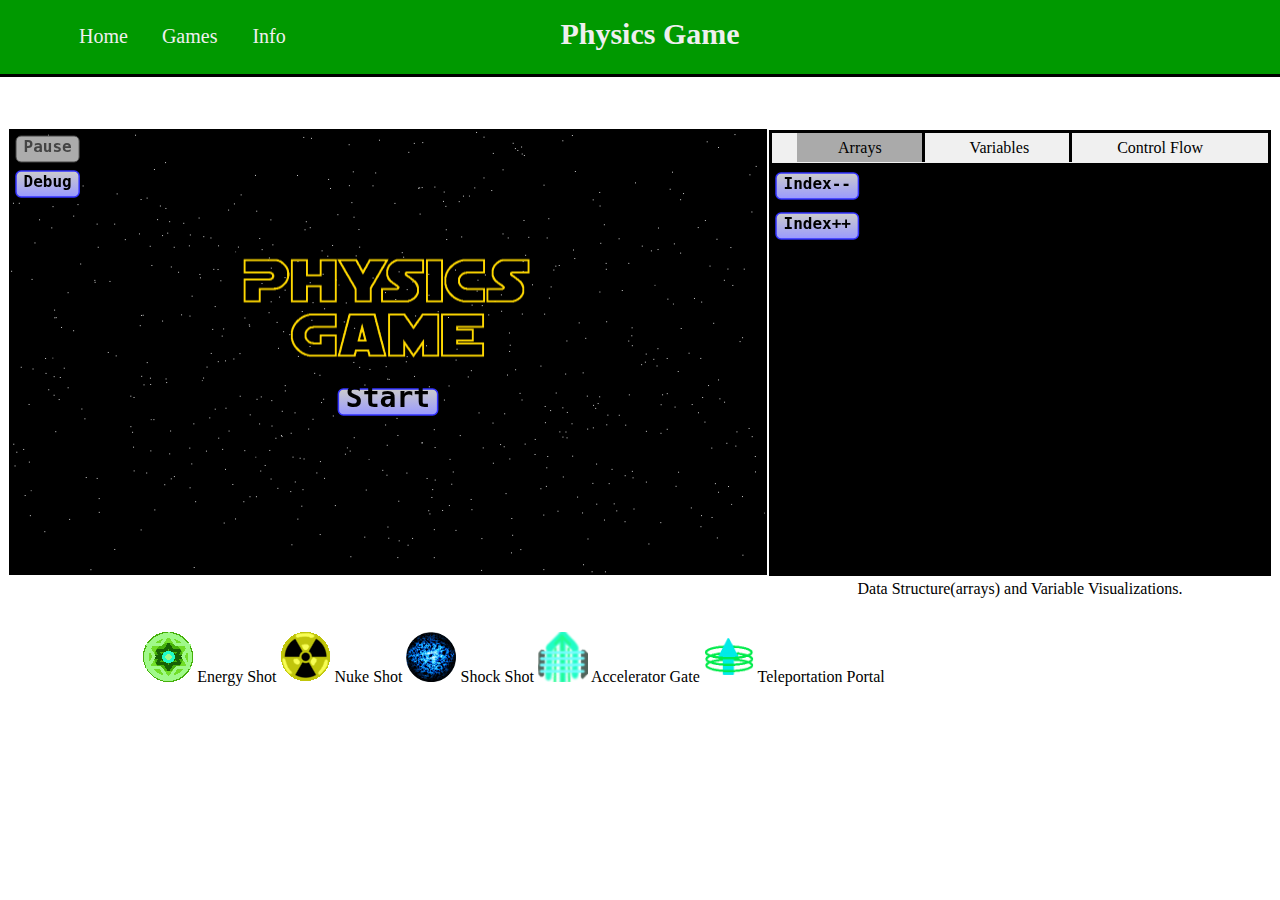
<file: index.html>
<!DOCTYPE HTML>
<html>
  <head>
	<meta charset="utf-8"/>
  	<link type="text/css" rel="stylesheet" href="physics_game.css" />
  </head>
  <body>
  	<!-- <h1 id="top_bar">Physics Game!</h1> -->
  	<div id="top_bar">
	  	<div id="top_nav">
	  		<ul>
	  			<li class="nav"><a href="home.html">Home</a></li>
	  			<li class="nav"><a href="index.html">Games</a>
	  				<ul id="games">
	  					<li><a href="index.html">Physics Game</a></li>
	  				</ul>
	  			</li>
	  			<li class="nav"><a href="about.html">Info</a>
	  				<ul id="info">
	  					<li><a href="/about.html">About</a></li>
	  					<li><a href="/gameinfo.html">Physics Game Info</a></li>
	  				</ul>
	  			</li>
	  		</ul>
	  		<!-- <a class="nav" href="#">Home</a>
	  		<a class="nav" href="#">Games
	  			<a class="nav dropdown" href="#">Physics Game</a>
	  		</a>
	  		<a class="nav" href="#">Info
	  			<a class="nav dropdown" href="#">Physics Game Info</a>
	  		</a> -->
	  	</div>
	  	<div id="page_title">Physics Game</div>
	  </div>

  	<table id="canvases">
  		<tr>
  			<td id="game">
  				<canvas id="physicsCanvas"></canvas>
  			</td>
  			<td id="vis">
  				<table>
  					<tr>
  						<ul id="vis_selector">
  							<li class="vis_tab" id="a_tab" onclick = "vis_tab = 1;">Arrays</li>
  							<li class="vis_tab" id="v_tab" onclick = "vis_tab = 2;">Variables</li>
  							<li class="vis_tab" id="cf_tab" onclick = "vis_tab = 3;">Control Flow</li>
  						</ul>
  					</tr>
  					<tr>
  						<canvas id="v_canvas" width="500" height="560" ></canvas>
  						<table>
  							<tr>
  								Data Structure(arrays) and Variable Visualizations. 
  						  </tr>
  						</table>
  					</tr>
  				</table>
  			</td>
  		</tr>
  	</table>
		<!-- This division of inputs is temporary until we get the different canvases working together -->
		<table>
			<tr id="input_fields">
				<td id="physics_input"> <!-- input for physics canvas -->
			 		<ul id="input">
			     <!-- <li>
			      	Velocity: 
			      	<button class="inc_btn" type="button">+</button> 
			      	<input id="v_value" class="input_value" type="number" min="50" max="500"> m/s 
			      	<button class="dec_btn" type="button">-</button>
			      </li>
			      <li>
			      	Cannon &#920;: 
			      	<button class="dec_btn" type="button">+</button> 
			      	<input id="t_value" class="input_value" type="number" min="0" max="90"> Deg 
			      	<button class="inc_btn" type="button">-</button>
			      </li>
			      <li>
			      	Cannon Height:
			      	<button class="inc_btn" type="button">+</button> 
			      	<input id="h_value" class="input_value" type="number" min="0" max="90"> m 
			      	<button class="dec_btn" type="button">-</button>
			      </li>
			    </ul>-->
			        <!-- Click the ball with which you want to fire. Click where you would like to launch the ball from in the blue gravity well. Then drag your click where you want to change the launch angle and force applied to the ball.<br></br> -->
			  	<img src="images/energy_ball.png" width="50" height="50" onclick="set_ball_type('iron_ball');">
	
			  	   Energy Shot
			    </img>

			  	<img src="images/radioactive_ball.png" width="50" height="50" onclick="set_ball_type('steel_ball');">
	
			  	   Nuke Shot
			    </img>

			  	<img src="images/electrical_ball.png" width="50" height="50" onclick="set_ball_type('rubber_ball');">
		
			  	  Shock Shot
			    </img>
			   
			   	<img src="images/accelerator_gate.png" width="50" height="50" onclick="set_powerup_type('powerup_force');">
		
			  	  Accelerator Gate
			    </img>
				
				<img src="images/powerup_teleport_blue.png" width="50" height="50" onclick="set_powerup_type('powerup_teleport_blue');">
		
			  	  Teleportation Portal
			    </img>
				
			  </td> <!-- end physics_input -->
			  <td id="vis_input">	<!-- input for Tyler's vis canvas -->
	      </td> <!-- end vis_input -->
	    </tr> <!-- end input_fields -->


  </body>
  <script type="text/javascript" src="https://ajax.googleapis.com/ajax/libs/jquery/2.1.3/jquery.min.js"></script>
  <script type="text/javascript" src="input.js"></script>
  <script type="text/javascript" src="game_files/utility.js"></script>
  <script type="text/javascript" src="vis_files/variable_visualization.js"></script>
  <script type="text/javascript" src="vis_files/flowchart_visualization.js"></script>
  <script type="text/javascript" src="vis_files/array_visualization.js"></script>
  <script type="text/javascript" src="game_files/matter.js"></script>
  <script type="text/javascript" src="game_files/matter_extras.js"></script>
  <script type="text/javascript" src="game_files/matterdemo.js"></script>
  <script type="text/javascript" src="vis_files/visualizationdemo.js"></script>
  <script type="text/javascript" src="analytics.js"></script>
</html>
</file>
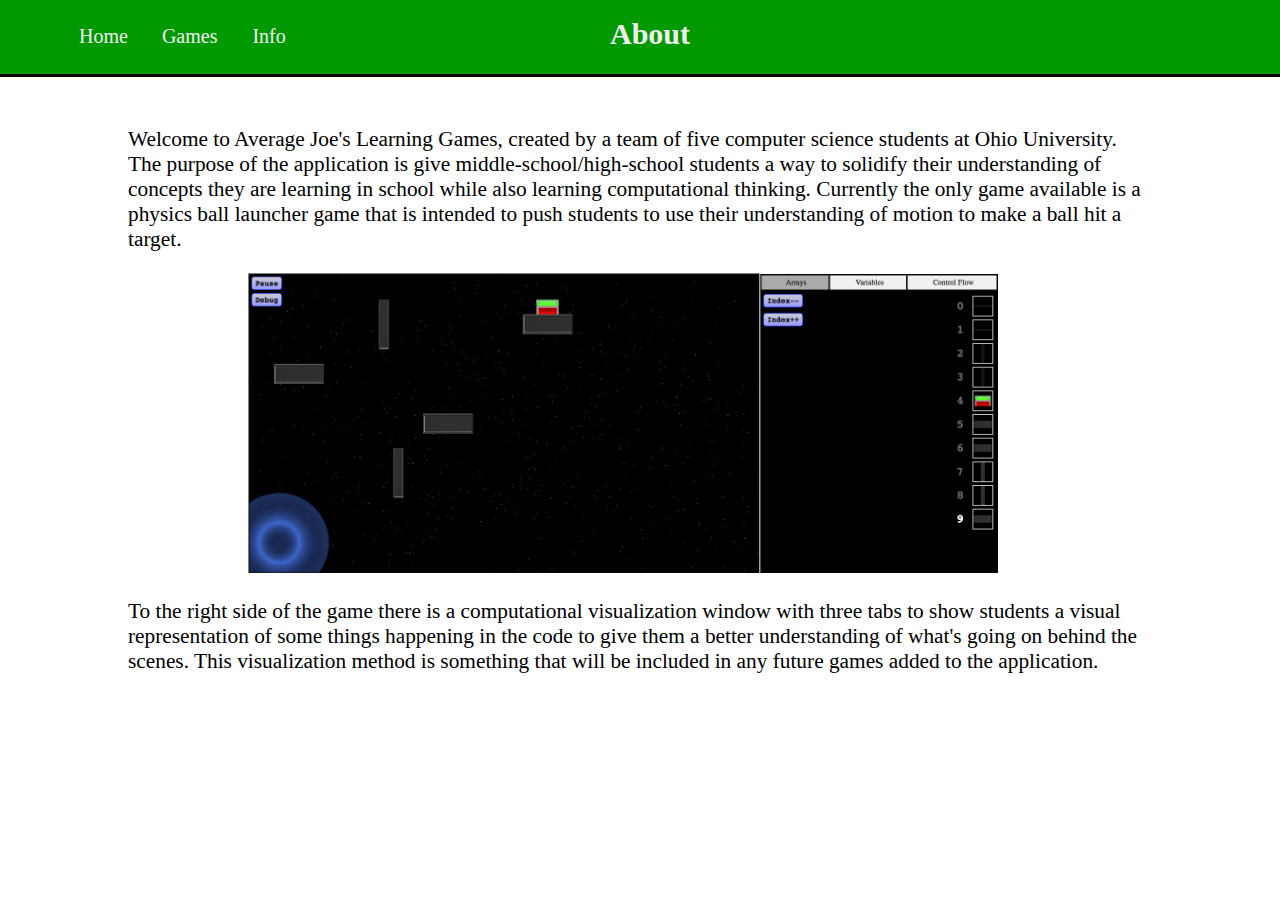
<file: about.html>
<!DOCTYPE HTML>
<html>
  <head>
	<meta charset="utf-8"/>
  	<link type="text/css" rel="stylesheet" href="physics_game.css" />
  	<link type="text/css" rel="stylesheet" href="styles.css" />
  </head>
  <body>
  	<!-- <h1 id="top_bar">Physics Game!</h1> -->
  	<div id="top_bar">
	  	<div id="top_nav">
	  		<ul>
	  			<li class="nav"><a href="home.html">Home</a></li>
	  			<li class="nav"><a href="index.html">Games</a>
	  				<ul id="games">
	  					<li><a href="index.html">Physics Game</a></li>
	  				</ul>
	  			</li>
	  			<li class="nav"><a href="about.html">Info</a>
	  				<ul id="info">
	  					<li><a href="/about.html">About</a></li>
	  					<li><a href="/gameinfo.html">Physics Game Info</a></li>
	  				</ul>
	  			</li>
	  		</ul>
	  	</div>
	  	<div id="page_title">About</div>
	  </div>
	  <div id="content">
	  	<p class='about'>
	  		Welcome to Average Joe's Learning Games, created by a team of five computer science students at Ohio University. The purpose of the application is give middle-school/high-school students a way to solidify their understanding of concepts they are learning in school while also learning computational thinking. Currently the only game available is a physics ball launcher game that is intended to push students to use their understanding of motion to make a ball hit a target. 
	  	</p>
	  	<img id='about_img' src='/images/pginfo9.png' height='300'/>
	  	<p class='about'>
	  		To the right side of the game there is a computational visualization window with three tabs to show students a visual representation of some things happening in the code to give them a better understanding of what's going on behind the scenes. This visualization method is something that will be included in any future games added to the application.
	  	</p>
	  </div>
	</body>
	<script type="text/javascript" src="https://ajax.googleapis.com/ajax/libs/jquery/2.1.3/jquery.min.js"></script>
	<script type="text/javascript" src="input.js"></script>
	<script>function linkToGame(){window.location.assign('/');}</script>
</html>
</file>
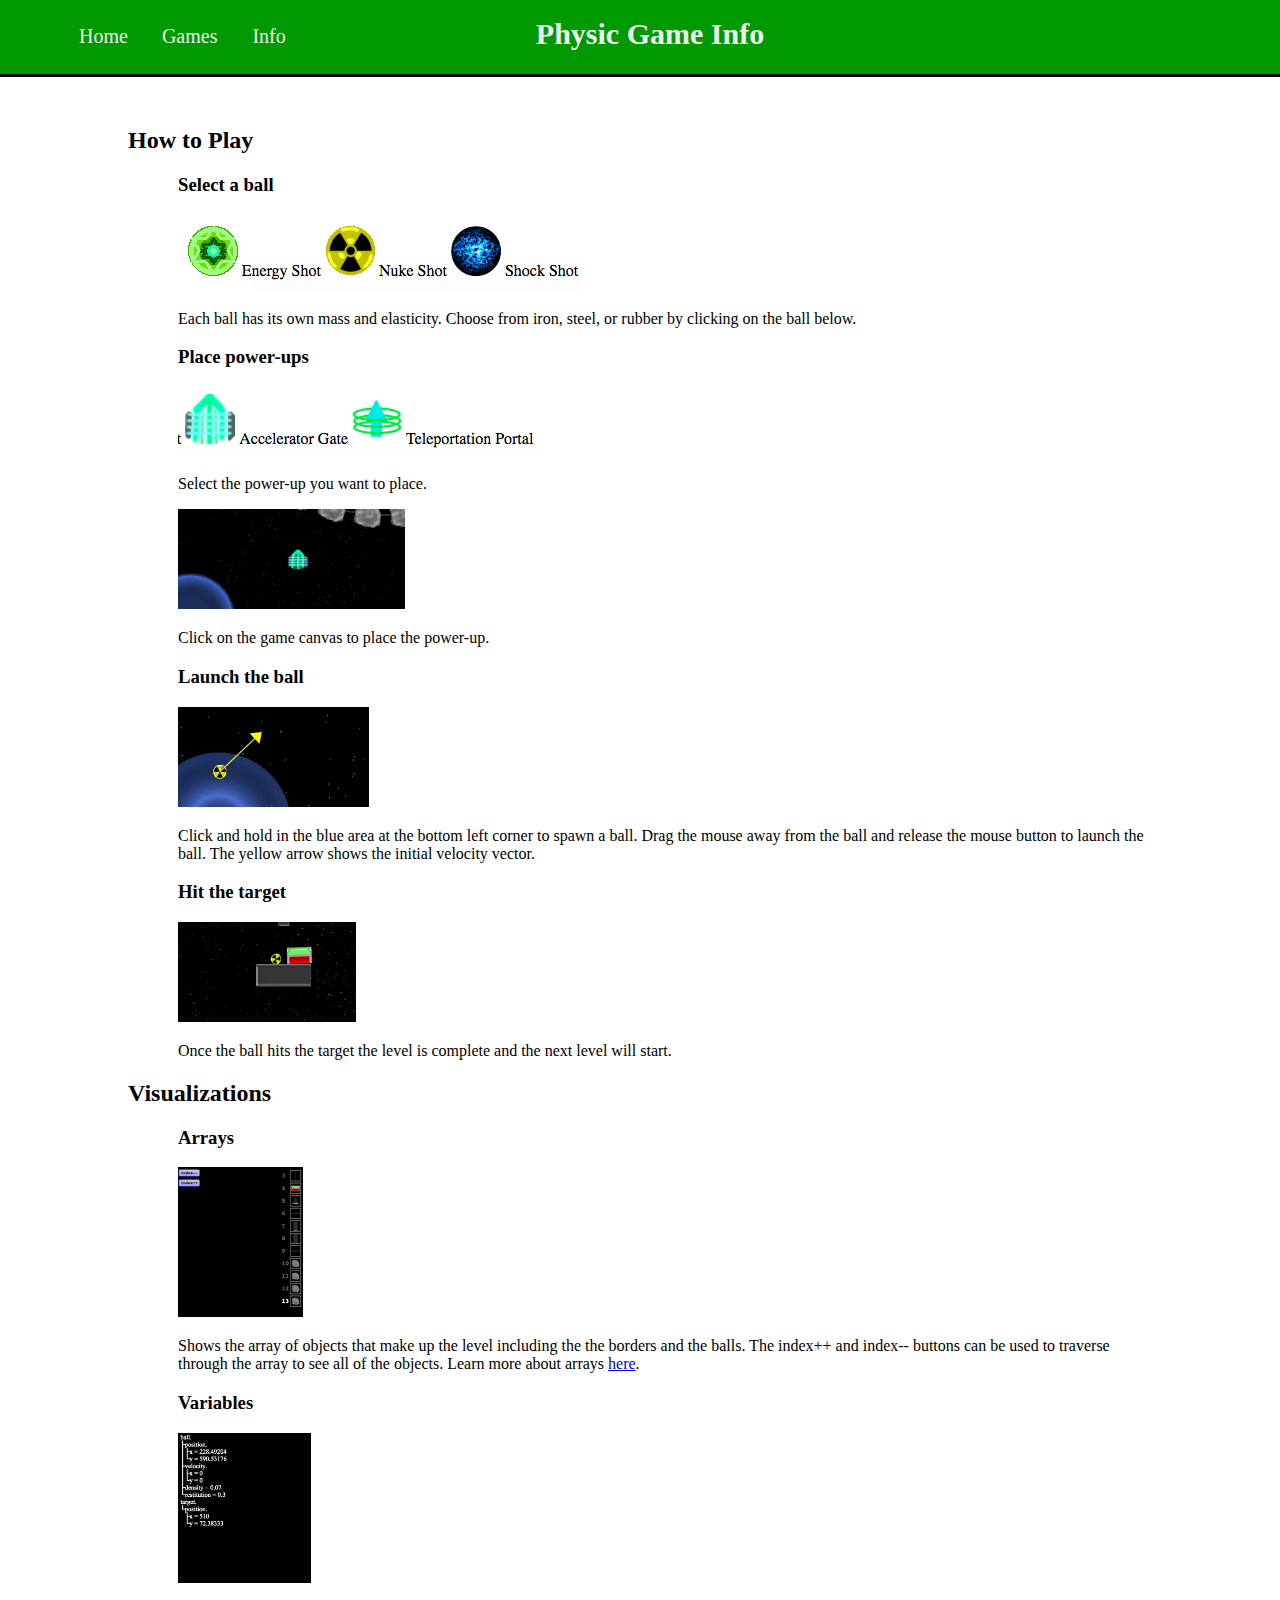
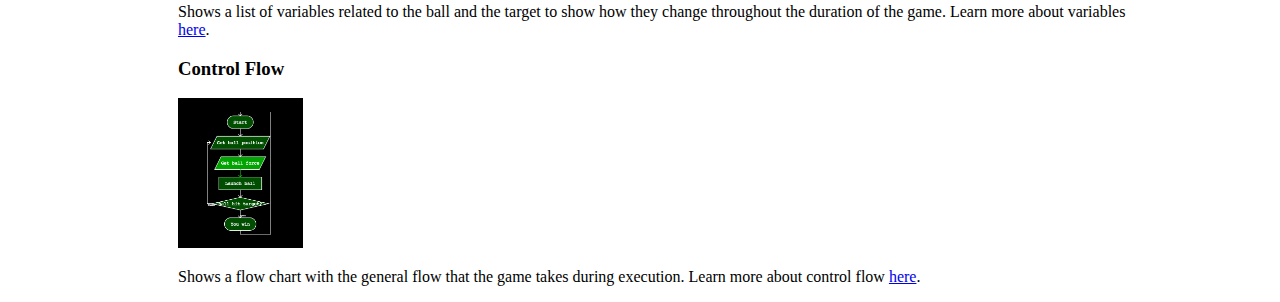
<file: gameinfo.html>
<!DOCTYPE HTML>
<html>
  <head>
	<meta charset="utf-8"/>
  	<link type="text/css" rel="stylesheet" href="physics_game.css" />
  	<link type="text/css" rel="stylesheet" href="styles.css" />
  </head>
  <body>
  	<!-- <h1 id="top_bar">Physics Game!</h1> -->
  	<div id="top_bar">
	  	<div id="top_nav">
	  		<ul>
	  			<li class="nav"><a href="home.html">Home</a></li>
	  			<li class="nav"><a href="index.html">Games</a>
	  				<ul id="games">
	  					<li><a href="index.html">Physics Game</a></li>
	  				</ul>
	  			</li>
	  			<li class="nav"><a href="about.html">Info</a>
	  				<ul id="info">
	  					<li><a href="/about.html">About</a></li>
	  					<li><a href="/gameinfo.html">Physics Game Info</a></li>
	  				</ul>
	  			</li>
	  		</ul>
	  	</div>
	  	<div id="page_title">Physic Game Info</div>
	  </div>
	  <div id="content">
	  	<h2>How to Play</h2>
	  	<div class='indent'>
				<h3>Select a ball</h3>
				<img src='/images/pginfo1.png' />
				<p>
					Each ball has its own mass and elasticity. Choose from iron, steel, or rubber by clicking on the ball below.
				</p>
				<h3>Place power-ups</h3>
				<img src='/images/pginfo2.png' />
				<p>
					Select the power-up you want to place.
				</p>
				<img src='/images/pginfo3.png'  height='100' />
				<p>
				  Click on the game canvas to place the power-up.
				</p>
				<h3>Launch the ball</h3>
				<img src='/images/pginfo4.png' height='100' />
				<p>
					Click and hold in the blue area at the bottom left corner to spawn a ball. Drag the mouse away from the ball and release the mouse button to launch the ball. The yellow arrow shows the initial velocity vector.
				</p>
				<h3>Hit the target</h3>
				<img src='/images/pginfo5.png' height='100' />
				<p>
					Once the ball hits the target the level is complete and the next level will start.
				</p>
			</div>
			<h2>Visualizations</h2>
			<div class='indent'>
				<h3>Arrays</h3>
				<img src='/images/pginfo6.png' height='150' />
				<p>
					Shows the array of objects that make up the level including the the borders and the balls. The index++ and index-- buttons can be used to traverse through the array to see all of the objects. Learn more about arrays <a href="https://en.wikipedia.org/wiki/Array_data_structure">here</a>.
				</p>
				<h3>Variables</h3>
				<img src='/images/pginfo7.png' height='150' />
				<p>
					Shows a list of variables related to the ball and the target to show how they change throughout the duration of the game. Learn more about variables <a href="https://en.wikipedia.org/wiki/Variable_(computer_science)">here</a>.
				</p>
				<h3>Control Flow</h3>
				<img src='/images/pginfo8.png' height='150' />
				<p>
					Shows a flow chart with the general flow that the game takes during execution. Learn more about control flow <a href="https://en.wikipedia.org/wiki/Control_flow">here</a>.
				</p>
			</div>
	  </div>
	</body>
	<script type="text/javascript" src="https://ajax.googleapis.com/ajax/libs/jquery/2.1.3/jquery.min.js"></script>
	<script type="text/javascript" src="input.js"></script>
	<script>function linkToGame(){window.location.assign('/');}</script>
</html>
</file>
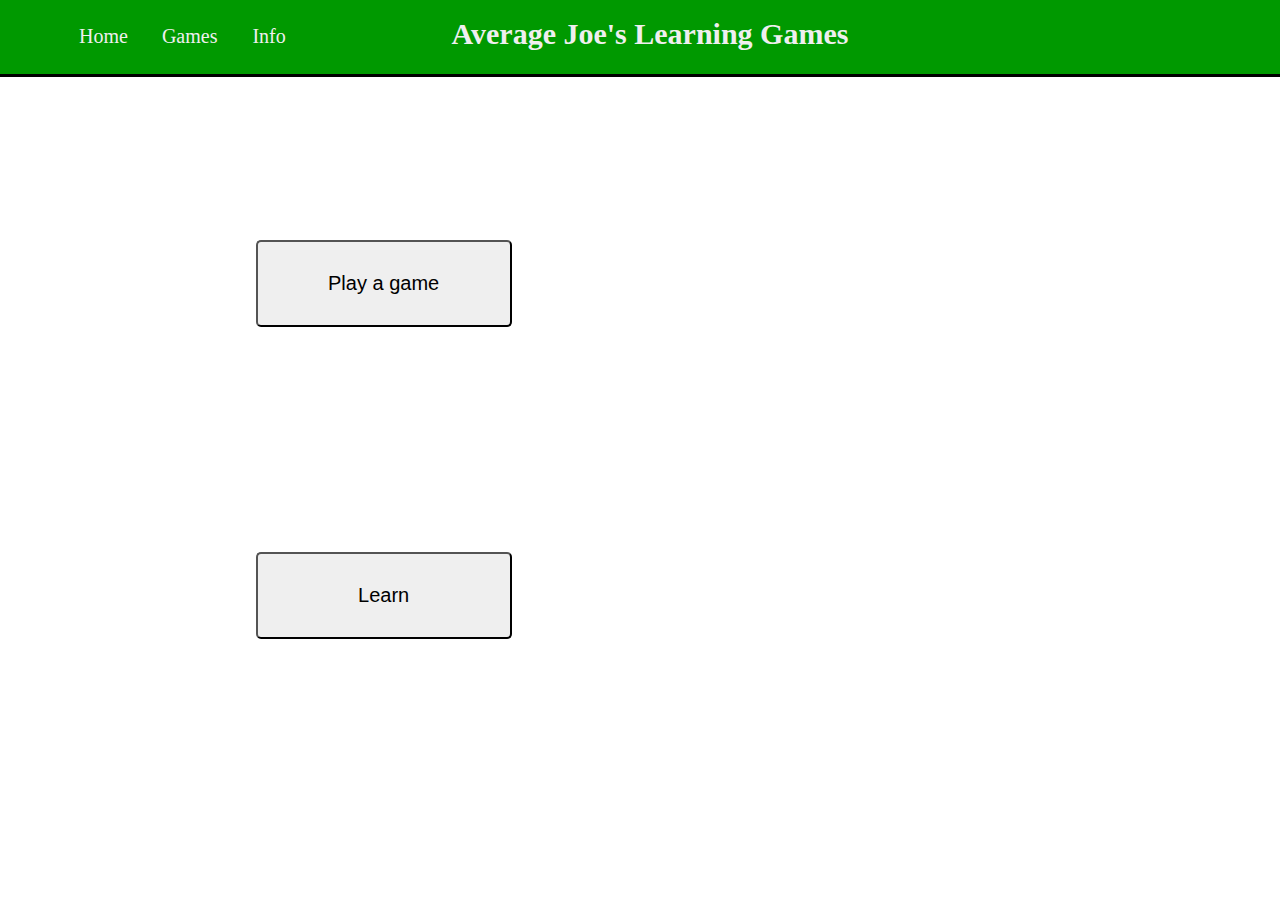
<file: home.html>
<!DOCTYPE HTML>
<html>
  <head>
	<meta charset="utf-8"/>
  	<link type="text/css" rel="stylesheet" href="physics_game.css" />
  	<link type="text/css" rel="stylesheet" href="styles.css" />
  </head>
  <body>
  	<!-- <h1 id="top_bar">Physics Game!</h1> -->
  	<div id="top_bar">
	  	<div id="top_nav">
	  		<ul>
	  			<li class="nav"><a href="home.html">Home</a></li>
	  			<li class="nav"><a href="index.html">Games</a>
	  				<ul id="games">
	  					<li><a href="index.html">Physics Game</a></li>
	  				</ul>
	  			</li>
	  			<li class="nav"><a href="about.html">Info</a>
	  				<ul id="info">
	  					<li><a href="about.html">About</a></li>
	  					<li><a href="/gameinfo.html">Physics Game Info</a></li>
	  				</ul>
	  			</li>
	  		</ul>
	  	</div>
	  	<div id="page_title">Average Joe's Learning Games</div>
	  </div>
	  <div id="content">
	  	<ul>
	  		<li id='select_game'>
	  			<button onclick="linkToGame()">Play a game</button>
	  		</li>
	  		<li id='select_learn'>
	  			<button>Learn</button>
	  		</li>
	  	</ul>
	  </div>
	</body>
	<script type="text/javascript" src="https://ajax.googleapis.com/ajax/libs/jquery/2.1.3/jquery.min.js"></script>
	<script type="text/javascript" src="input.js"></script>
	<script>function linkToGame(){window.location.assign('/');}</script>
</html>
</file>
<file: physics_game.css>
body{
  margin: 0;
}
ul{
  padding: 0;
}
li{
  display: inline;
  list-style-type: none;
  margin: 0 15px;
}
#top_bar{
  width: 100%;
  background-color: #009900;
  color: #efefef;
  padding: 37px 0;
  margin: 0 0 50px 0;
  border-bottom: 3px solid black;
}
#top_nav{
  width: 20%;
  margin: 0;
  padding: 10px;
  padding-left: 5%;
  float: left;
  margin-top: -38px;
}
#top_nav ul{
  width: 250px;
}
.nav{
  font-size: 20px;
  cursor: pointer;
  margin: 0;
}
.nav a{
  text-decoration: none;
  color: #efefef;
  padding: 5px 15px;
}
.nav a:hover{
  background: #006600
}
.nav:hover ul{
  display: block;
}
.nav ul{
  display: none;
  position: relative;
  background: #060;
  float: right;
}
.nav ul li{
  display: block;
  padding: 5px 15px;
}
#games{
  left: 83px;
}
#info{
  left: 173px;
}
#page_title{
  width: 50%;
  float: left;
  text-align: center;
  font-size: 30px;
  font-weight: bold;
  margin-top: -20px;
}
#canvases{
  text-align: center;
  margin: 15px auto;
}
#game{
  vertical-align: top;
}
#vis_selector{
  margin: 0;
  padding: 6px 0;
  border: 3px solid black;
  margin-top: 1px;
  background-color: #f0f0f0;
}
#vis_selector li{
    padding: 6px 47px 6px 50px;
}
.vis_tab{
  width: 100%;
  margin: 0;
  cursor: pointer;
}
#a_tab{
  border-right: 3px solid black;
  background-color: #aaa;
}
#v_tab{
  border-right: 3px solid black;
}
#cf_tab{
}
#vis{
  
}
td{
  padding: 0;
}
canvas {
  border: 2px solid black;
}
#frame{
  margin-top: 15px;
  border: 2px solid black;
}
table{
  margin: auto;
  text-align: center;
}
#input{
  width: 1024px;
  margin: 15px 0;
  text-align: center;
}
#physics_input{
  width: 1024px;
}
#play_btns{
  text-align: center;
  margin: auto;
  width: 1024px;
}
#play_btns li{
  margin: 0 10px
}
#vis_input{
  width: 500px;
}
input[type=number]::-webkit-inner-spin-button,
input[type=number]::-webkit-outer-spin-button {
    -webkit-appearance: none;
    margin: 0;
}

@media only screen and (max-width: 1600px){
  #canvases{
    margin: 15px 30px;
  }
}
@media only screen and (max-width: 1550px){
  #canvases{
    margin: 15px auto;
  }
  #vis_selector li {
    padding: 6px 40px 6px 41px;
  }
}
</file>
<file: styles.css>
#content{
  width: 1024px;
  margin: auto;
}
#content ul li button{
  width: 25%;
  margin: 11%;
  padding: 30px;
  font-size: 20px;
  border-radius: 5px;
}
#select_game{
  
}
#select_learn{
  
}
.indent{
	padding-left: 50px;
}
.about{
	font-size: 16pt;
}
#about_img{
	margin: 0 120px;
}
</file>
